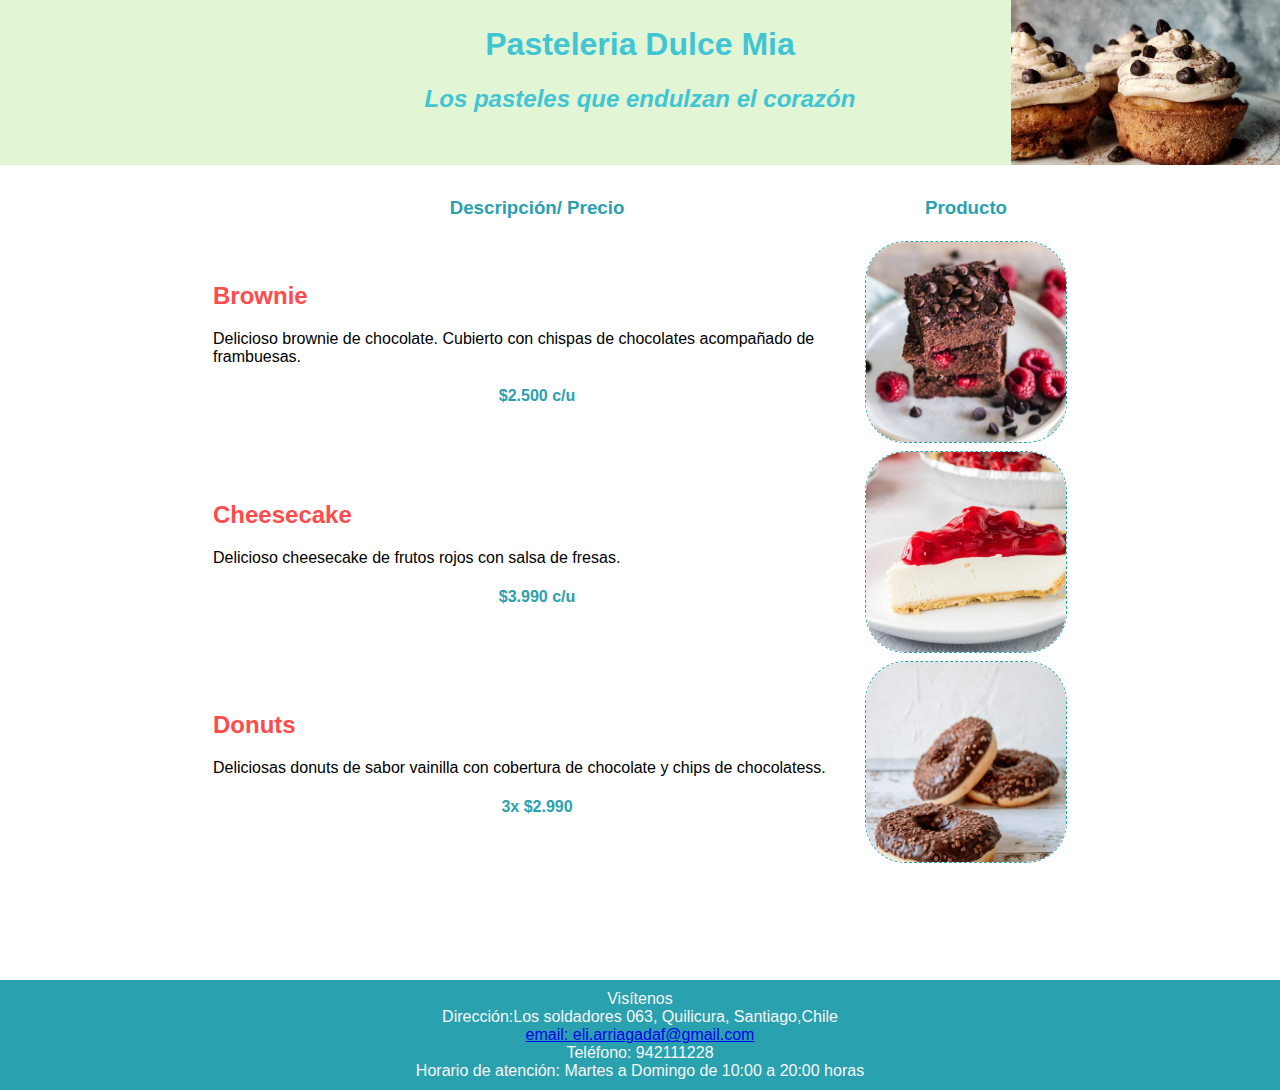
<file: portafolio/dulce/index.html>
<!DOCTYPE html>
<html lang="es">

<head>
    <meta charset="UTF-8">
    <meta http-equiv="X-UA-Compatible" content="IE=edge">
    <meta name="viewport" content="width=device-width, initial-scale=1.0">
    <title>Dulce Mia</title>
    <link rel="stylesheet" href="assets/css/style.css ">
    <link rel="icon" type="image/x-icon" href="assets/imgs/favicon.ico">


</head>

<body>
    <header class="principal">
        <h1 class="titulo">Pasteleria Dulce Mia</h1>
        <h2 class="subtitulo">Los pasteles que endulzan el corazón</h2>
    </header>
    <article class="body">
        <table>
            <tbody>
                <tr>
                    <td>
                        <h3 class="producto"> Descripción/ Precio </h3>
                    </td>
                    <td>
                        <h3 class="producto"> Producto </h3>
                    </td>
                </tr>
                <tr>
                    <td>
                        <h2 class="nombre">Brownie</h2>
                        <p class="descripcion"> Delicioso brownie de chocolate. Cubierto con chispas de chocolates
                            acompañado de frambuesas.
                        </p>
                        <h4 class="precio"> $2.500 c/u</h4>
                    </td>
                    <td>
                        <img src="assets/imgs/brownie.jpg" class="pastel" alt="Brownie de chocolate"
                            title="Brownie de chocolate">
                    </td>
                </tr>
                <tr>
                    <td>
                        <h2 class="nombre">Cheesecake</h2>
                        <p class="descripcion"> Delicioso cheesecake de frutos rojos con salsa de fresas.
                        </p>
                        <h4 class="precio"> $3.990 c/u</h4>
                    </td>
                    <td>
                        <img src="assets/imgs/cheesecake.jpg" class="pastel" alt="Cheescake de frutos rojos"
                            title="Cheescake de frutos rojos">
                    </td>
                </tr>
                <tr>
                    <td>
                        <h2 class="nombre">Donuts</h2>
                        <p class="descripcion"> Deliciosas donuts de sabor vainilla con cobertura de chocolate y chips
                            de chocolatess.
                        </p>
                        <h4 class="precio"> 3x $2.990</h4>
                    </td>
                    <td>
                        <img src="assets/imgs/donuts.jpg" class="pastel" alt="Donuts de chocolates"
                            title="Donuts de chocolates">
                    </td>
                </tr>
            </tbody>
        </table>


    </article>
    <footer class="footer">
        <span> Visítenos </span>
        <span> Dirección:Los soldadores 063, Quilicura, Santiago,Chile</span>
        <a href="mailto:eli.arriagadaf@gmail.com"> email: eli.arriagadaf@gmail.com</a>
        <span> Teléfono: 942111228</span>
        <span> Horario de atención: Martes a Domingo de 10:00 a 20:00 horas</span>
    </footer>
</body>

</html>
</file>
<file: portafolio/dulce/assets/css/style.css>
span {
    display: block;
}

.principal {

    text-align: center;
    background-color: #e2f6d5;
    background-image: url(../imgs/cupcake.jpg);
    height: 10em;
    background-size: 21%;
    background-repeat: no-repeat;
    background-position: right;
    padding-top: 5px;

}

.body {
    
    margin: 0px 200px 100px 200px;
    padding: 10px;
    background-color: #ffffff;
}
@media (max-width: 800px) {
    .body {
        margin: 1px;
    }
    .principal {
        text-align: center;
        background-image: none;
    }
    
  }

.titulo {
    color: #41c5d3;

}

.subtitulo {
    font-style: italic;
    color: #41c5d3
}

.nombre {
    color: #ff4b4b;
}

.producto {
    color: #2aa1af;
    text-align: center;
}

.descripcion {
    color: black;

}

.precio {
    color: #2aa1af;
    text-align: center;
}

.pastel {
    height: 200px;
    width: 200px;
    object-fit: cover;
    border-width: 1px;
    border-style: dashed;
    border-color: #2aa1af;
    border-radius: 20%;
}

.footer {
    text-align: center;
    background-color: #2aa1af;
    color: #f7f7f7;
    padding: 10px;

}

body{
    margin: 0px;
    font-family:Arial, Helvetica, sans-serif;
}
</file>
